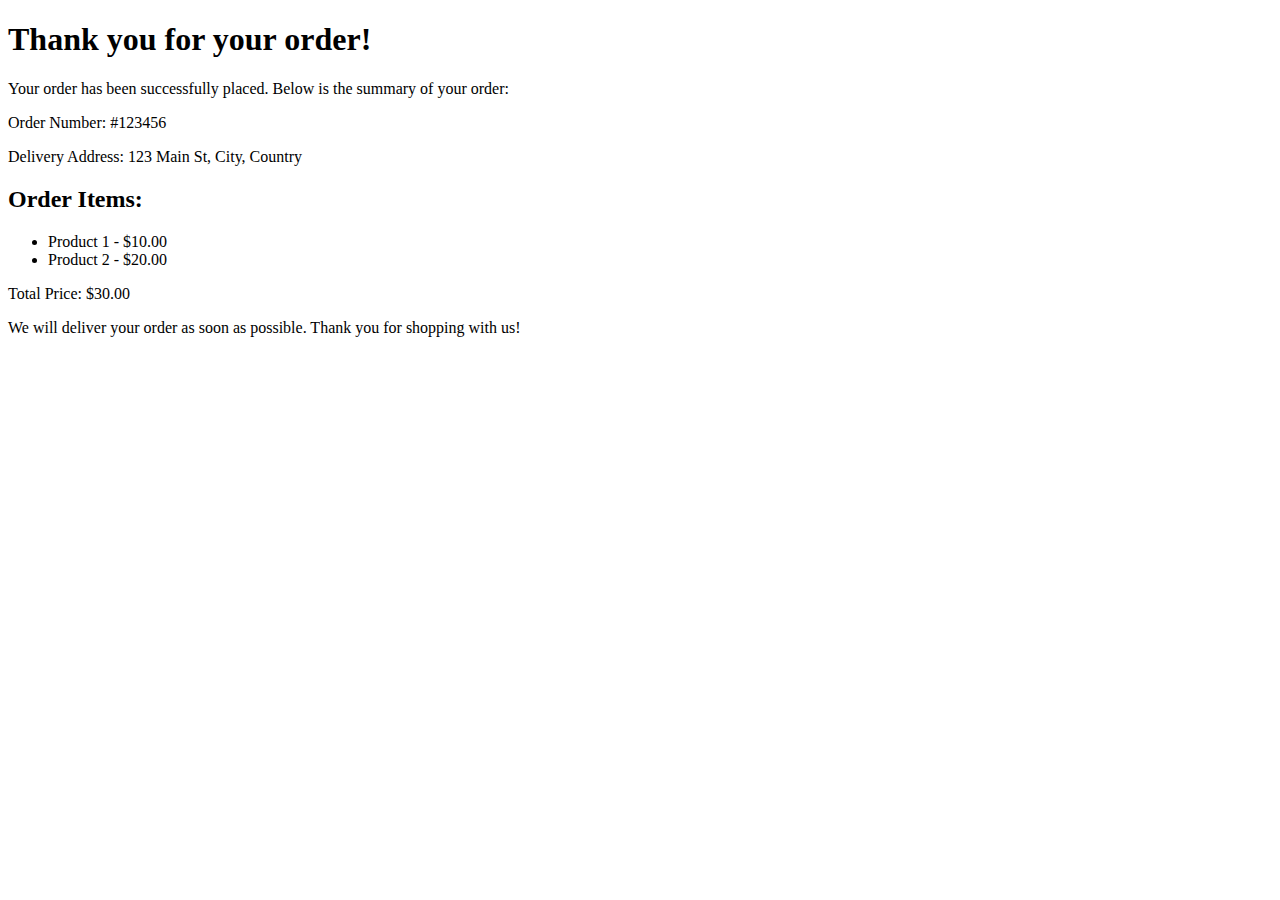
<file: baton/batcore/templates/batcore/order_confirmation.html>
<!DOCTYPE html>
<html lang="en">
<head>
    <meta charset="UTF-8">
    <meta name="viewport" content="width=device-width, initial-scale=1.0">
    <title>Order Confirmation</title>
</head>
<body>
    <h1>Thank you for your order!</h1>
    
    <p>Your order has been successfully placed. Below is the summary of your order:</p>
    
    <!-- Display order details here -->
    <p>Order Number: #123456</p>
    <p>Delivery Address: 123 Main St, City, Country</p>
    
    <h2>Order Items:</h2>
    <ul>
        <li>Product 1 - $10.00</li>
        <li>Product 2 - $20.00</li>
        <!-- Add more items as needed -->
    </ul>
    
    <p>Total Price: $30.00</p>
    
    <p>We will deliver your order as soon as possible. Thank you for shopping with us!</p>
</body>
</html>
</file>
